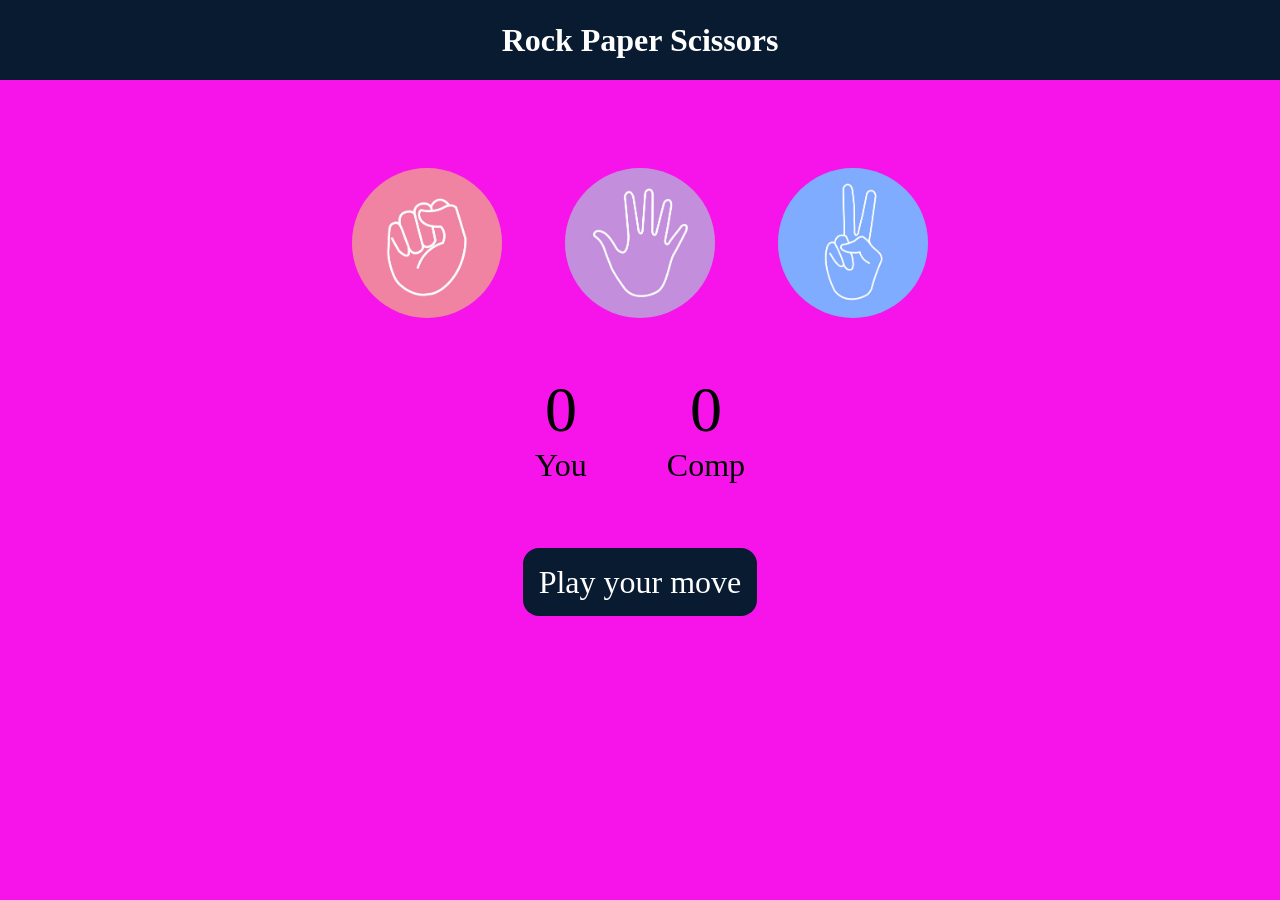
<file: index-3.html>
<!DOCTYPE html>
<html lang="en">
  <head>
    <meta charset="UTF-8">
    <meta name="viewport" content="width=device-width, initial-scale=1.0">
    <title>Rock Paper Scissors Game</title>
    <link rel="stylesheet" href="style-3.css">
  </head>
  <body>
    <h1>Rock Paper Scissors</h1>
    <div class="choices">
      <div class="choice" id="rock">
        <img src="rock.jpg">
      </div>
      <div class="choice" id="paper">
        <img src="paper.jpg">
      </div>
      <div class="choice" id="scissors">
        <img src="scissor.jpg">
      </div>
    </div>

    <div class="score-board">
      <div class="score">
        <p id="user-score">0</p>
        <p>You</p>
      </div>
      <div class="score">
        <p id="comp-score">0</p>
        <p>Comp</p>
      </div>
    </div>

    <div class="msg-container">
      <p id="msg">Play your move</p>
    </div>
    <script src="app.js"></script>
  </body>
</html>
</file>
<file: style-3.css>
*{
    padding: 0;
    margin: 0;
    text-align: center;
}
h1{
    background-color: #081b31;
    color: #fff;
    height: 5rem;
    line-height: 5rem;
}

.choice{
    height: 165px;
    width: 165px;
    border-radius: 50%;
    display: flex;
    align-items:center;
    justify-content: center;
}
.choice:hover{
    cursor:pointer;
    background-color: #1500ff;
}
img{
    height: 150px;
    width: 150px;
    object-fit: cover;
    border-radius: 50%;
}
.choices {
    display: flex;
    justify-content: center;
    align-items: center;
    gap:3rem;
    margin-top:5rem;
}
.score-board{
    display: flex;
    justify-content: center;
    align-items: center;
    font-size: 2rem;
    margin-top: 3rem;
    gap: 5rem;
}

#user-score, #comp-score {
    font-size: 4rem;
}
.msg-container {
    margin-top: 5rem;
}
#msg {
    background-color: #081b31;
    color: #fff;
    font-size: 2rem;
    display: inline;
    padding:1rem;
    border-radius: 1rem;
}
body{
      background-color: rgb(247, 20, 235);
      
}
</file>
